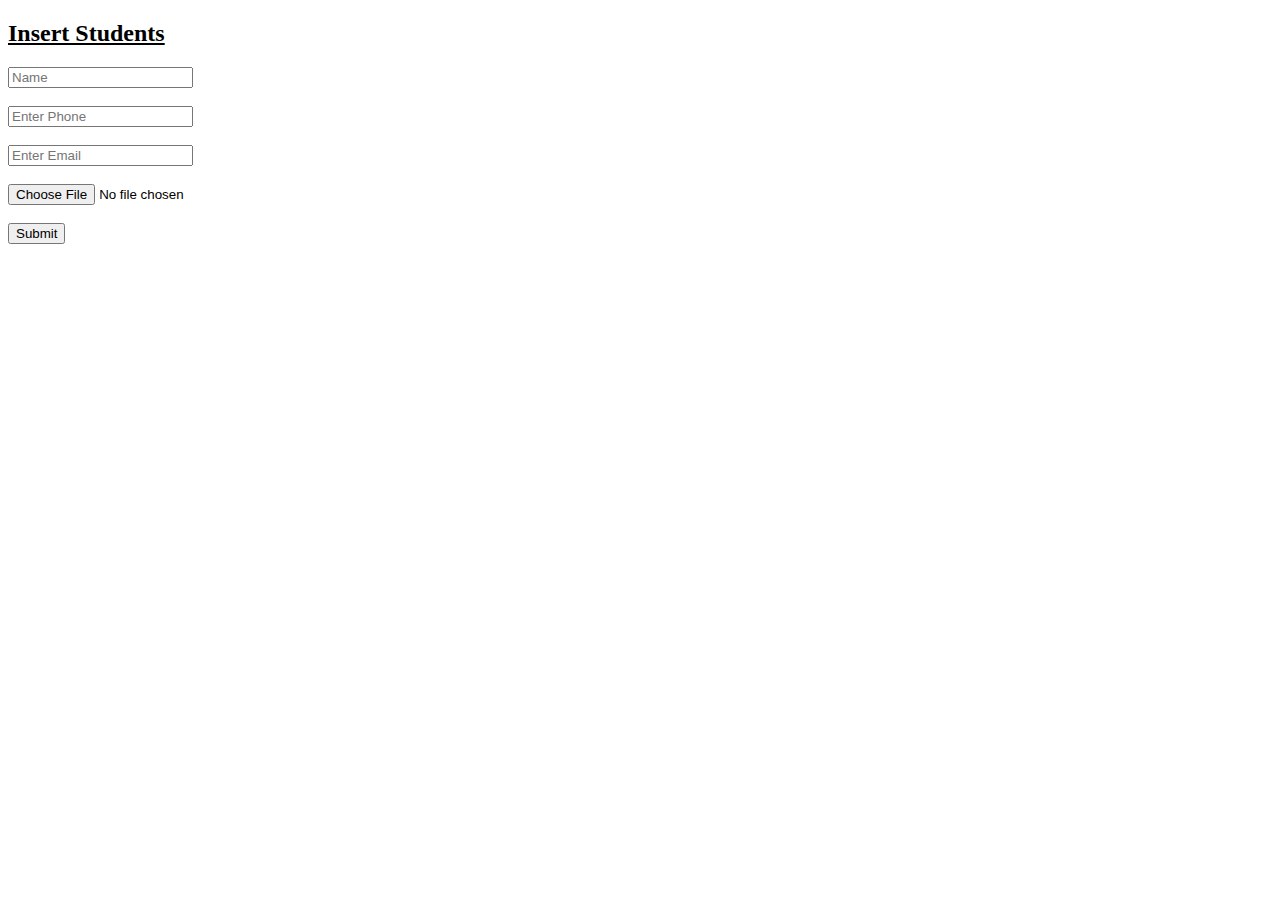
<file: Emobilis/Ishuga/templates/insert_students.html>
<!DOCTYPE html>
<html lang="en">
<head>
    <meta charset="UTF-8">
    <title>Title</title>
</head>
<body>


<h2><u>Insert Students</u></h2>

<form action="" method="post" enctype="multipart/form-data">

    <input type="text" placeholder="Name"><br><br>

    <input type="number" placeholder="Enter Phone"><br><br>

    <input type="email" placeholder="Enter Email"><br><br>

    <input type="file"><br><br>

    <input type="submit" value="Submit"><br><br>
</form>




</body>
</html>
</file>
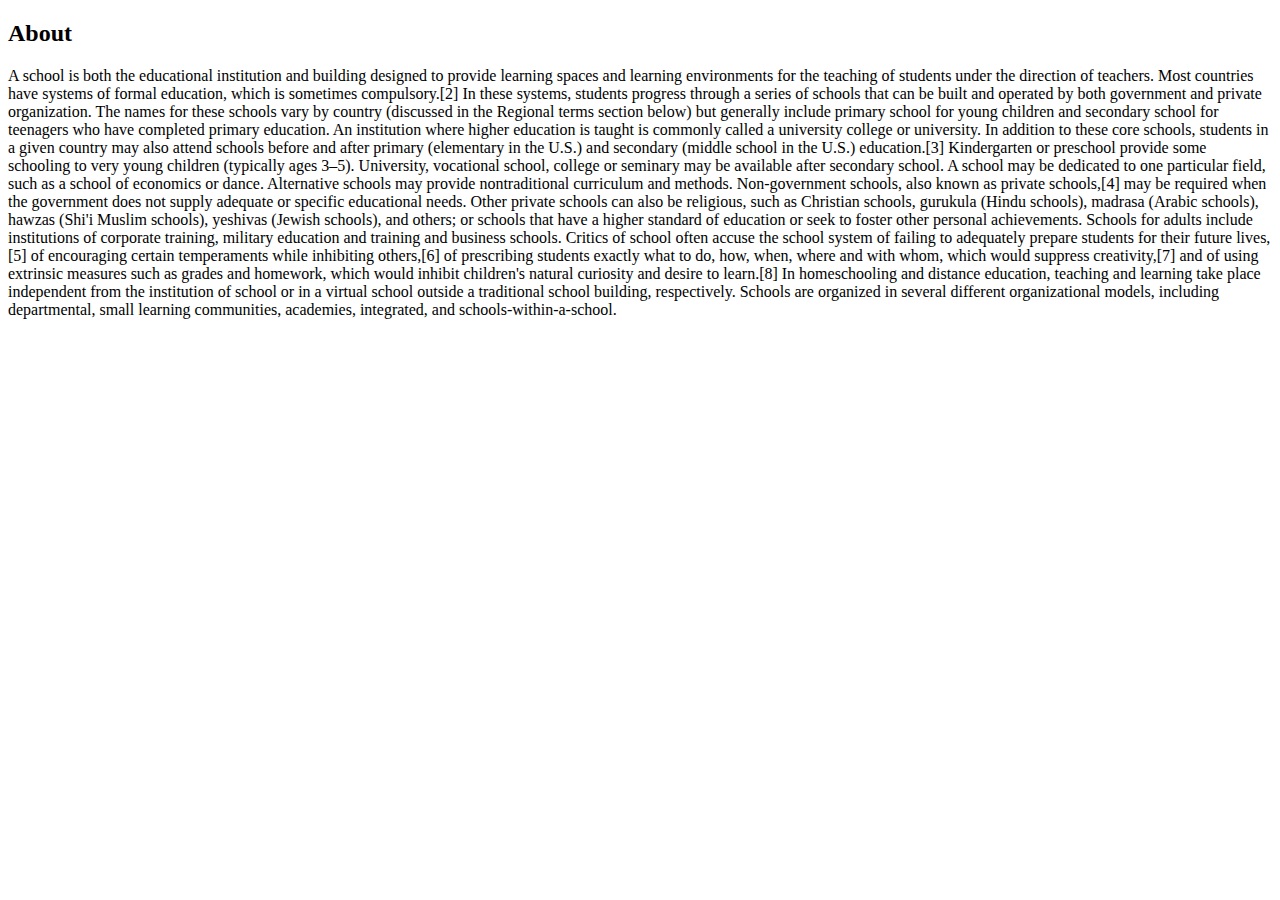
<file: school/students/templates/about.html>
<!DOCTYPE html>
<html lang="en">
<head>
    <meta charset="UTF-8">
    <title>Title</title>
</head>
<body>

<h2>About</h2>

<p>A school is both the educational institution and building designed to provide learning spaces and learning environments for the teaching of students under the direction of teachers. Most countries have systems of formal education, which is sometimes compulsory.[2] In these systems, students progress through a series of schools that can be built and operated by both government and private organization. The names for these schools vary by country (discussed in the Regional terms section below) but generally include primary school for young children and secondary school for teenagers who have completed primary education. An institution where higher education is taught is commonly called a university college or university.

In addition to these core schools, students in a given country may also attend schools before and after primary (elementary in the U.S.) and secondary (middle school in the U.S.) education.[3] Kindergarten or preschool provide some schooling to very young children (typically ages 3–5). University, vocational school, college or seminary may be available after secondary school. A school may be dedicated to one particular field, such as a school of economics or dance. Alternative schools may provide nontraditional curriculum and methods.

Non-government schools, also known as private schools,[4] may be required when the government does not supply adequate or specific educational needs. Other private schools can also be religious, such as Christian schools, gurukula (Hindu schools), madrasa (Arabic schools), hawzas (Shi'i Muslim schools), yeshivas (Jewish schools), and others; or schools that have a higher standard of education or seek to foster other personal achievements. Schools for adults include institutions of corporate training, military education and training and business schools.

Critics of school often accuse the school system of failing to adequately prepare students for their future lives,[5] of encouraging certain temperaments while inhibiting others,[6] of prescribing students exactly what to do, how, when, where and with whom, which would suppress creativity,[7] and of using extrinsic measures such as grades and homework, which would inhibit children's natural curiosity and desire to learn.[8]

In homeschooling and distance education, teaching and learning take place independent from the institution of school or in a virtual school outside a traditional school building, respectively. Schools are organized in several different organizational models, including departmental, small learning communities, academies, integrated, and schools-within-a-school. </p>

</body>
</html>
</file>
